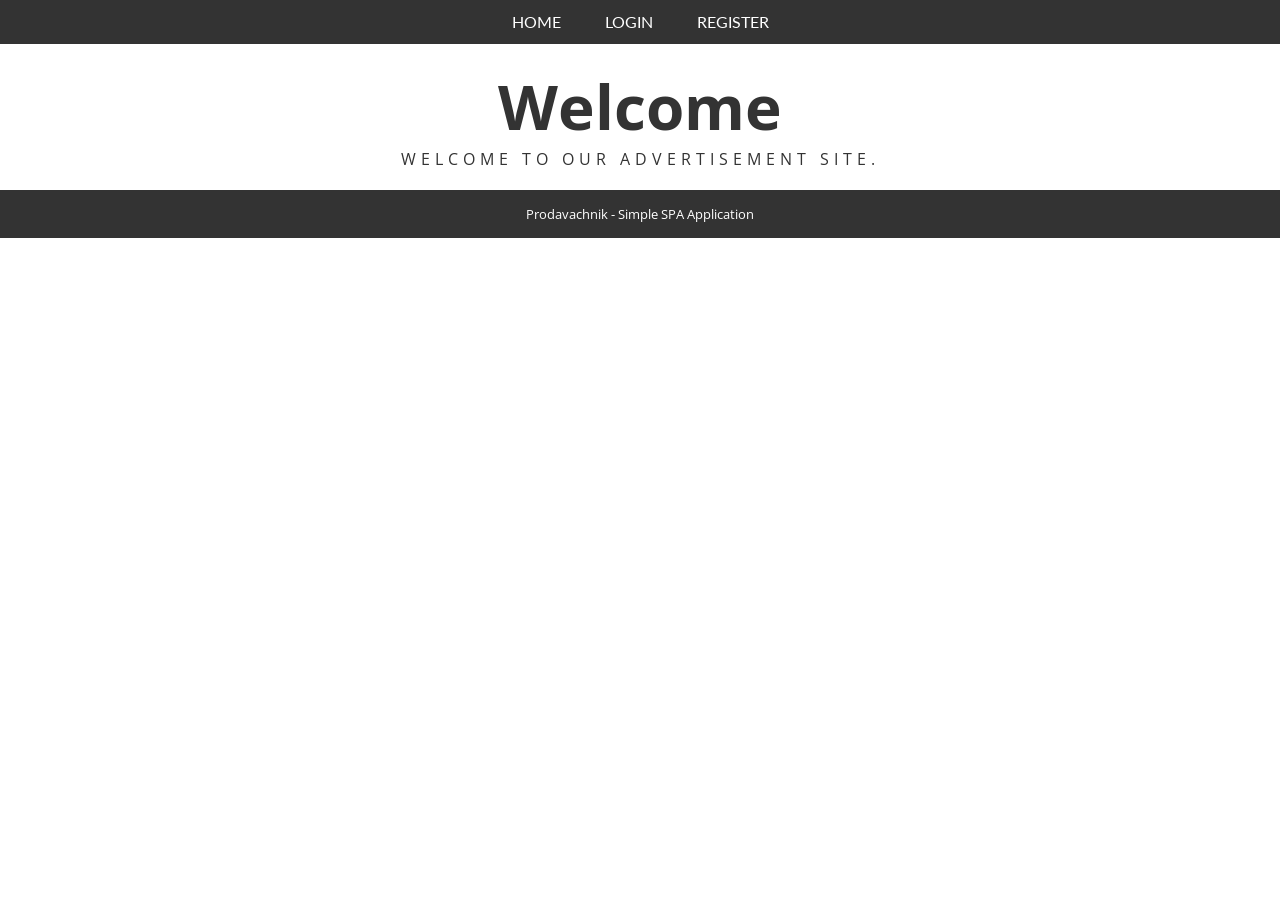
<file: 04.SPA/Exercises/index.html>
<!DOCTYPE html>
<html>
<head>
    <title>Prodavachnik</title>
    <script src="scripts/jquery-3.1.1.min.js"></script>
    <script src="./scripts/viewSettings.js"></script>
    <script src="./scripts/startApp.js"></script>
    <script src="./scripts/attachEvents.js"></script> 
    <script src="scripts/prodavachnik.js"></script>
    <link rel="stylesheet" type="text/css" href="styles/prodavachnik.css" />
    <link href="https://fonts.googleapis.com/css?family=Lato|Open+Sans" rel="stylesheet">
</head>

<body onload="startApp()">
<header id="menu" class="menu">
    <a href="#" id="linkHome" class="menu-item" >Home</a>
    <a href="#" id="linkLogin" class="menu-item">Login</a>
    <a href="#" id="linkRegister" class="menu-item">Register</a>
    <a href="#" id="linkListAds" class="menu-item">List Advertisements</a>
    <a href="#" id="linkCreateAd" class="menu-item">Create Advertisement</a>
    <a href="#" id="linkLogout" class="menu-item">Logout</a>
    <span id="loggedInUser" class="menu-item"></span>
    <div></div>
</header>

<main>
    <section id="loadingBox" class="loadingBox">Loading ...</section>

    <section id="infoBox" class="infoBox">Info</section>

    <section id="errorBox" class="errorBox">Error</section>

    <section id="viewHome" class="viewHome">
        <h1 class="title">Welcome</h1>
        <p class="body-text">Welcome to our advertisement site.</p>
    </section>

    <section id="viewLogin" class="viewLogin">
        <h1 class="titleForm">Please login</h1>
        <form id="formLogin" class="form">
            <div>Username:</div>
            <div><input type="text" name="username" required /></div>
            <div>Password:</div>
            <div><input type="password" name="passwd" required /></div>
            <div><input type="button" id="buttonLoginUser" value="Login" /></div>
        </form>
    </section>

    <section id="viewRegister" class="viewRegister">
        <h1 class="titleForm">Please register here</h1>
        <form id="formRegister" class="form">
            <div>Username:</div>
            <div><input type="text" name="username" required /></div>
            <div>Password:</div>
            <div><input type="password" name="passwd" required /></div>
            <div><input type="button" id="buttonRegisterUser" value="Register" /></div>
        </form>
    </section>

    <section id="viewAds" class="viewAds">
        <h1 class="titleForm">Advertisements</h1>
        <div id="ads" class="ads">
            <table>
                <tr>
                    <th>Title</th>
                    <th>Publisher</th>
                    <th>Description</th>
                    <th>Price</th>
                    <th>Date Published</th>
                    <th>Actions</th>
                </tr>
                <tr>
                    <td>Ad title</td>
                    <td>Ad author</td>
                    <td>Ad description</td>
                    <td>Price</td>
                    <td>Date published</td>
                    <td>
                        <a href="#">[Delete]</a>
                        <a href="#">[Edit]</a>
                    </td>
                </tr>
            </table>
        </div>
    </section>

    <section id="viewCreateAd" class="viewCreateAd">
        <h1 class="titleForm">Create new Advertisement</h1>
        <form id="formCreateAd" class="form">
            <div>Title:</div>
            <div><input type="text" name="title" required /></div>
            <div>Description:</div>
            <div><textarea name="description" rows="10" required></textarea></div>
            <div>Date Published:</div>
            <div><input type="date" name="datePublished" required /></div>
            <div>Price:</div>
            <div><input type="number" step="0.01" name="price" required /></div>
            <div><input type="button" id="buttonCreateAd" value="Create" /></div>
        </form>
    </section>

    <section id="viewEditAd" class="viewEditAd">
        <h1 class="titleForm">Edit existing advertisement</h1>
        <form id="formEditAd" class="form">
            <div><input type="hidden" name="id" required /></div>
            <div><input type="hidden" name="publisher" required /></div>
            <div>Title:</div>
            <div><input type="text" name="title" required /></div>
            <div>Description:</div>
            <div><textarea name="description" rows="10" required></textarea></div>
            <div>Date Published:</div>
            <div><input type="date" name="datePublished" required /></div>
            <div>Price:</div>
            <div><input type="number" step="0.01" name="price" required /></div>
            <div><input type="button" id="buttonEditAd" value="Edit" /></div>
        </form>
    </section>
    
</main>
<footer>Prodavachnik - Simple SPA Application</footer>
</body>
</html>
</file>
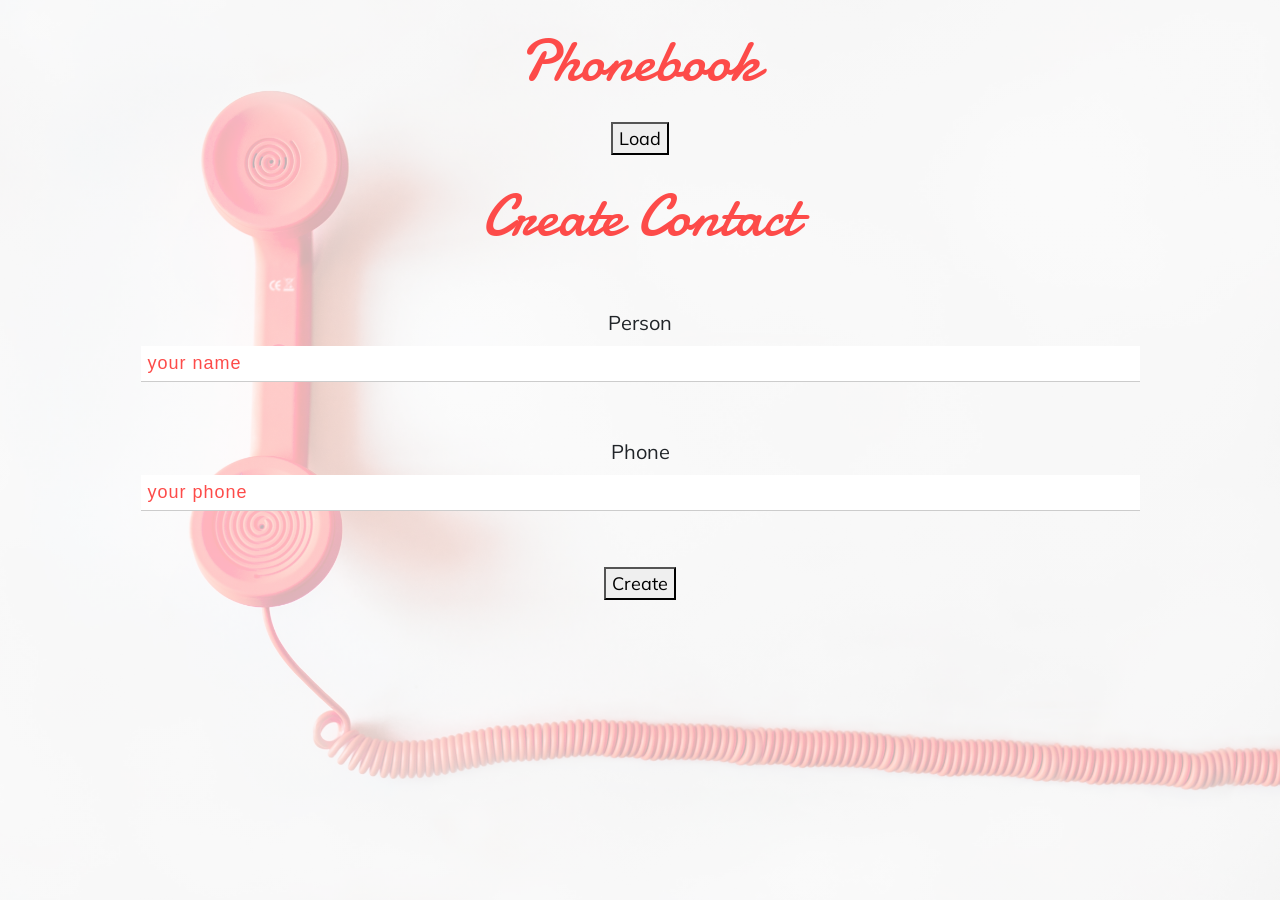
<file: 02.Ajax/Lab/P04_PhoneBook/index.html>
<!DOCTYPE html>
<html lang="en">

<head>
    <meta charset="UTF-8">

    <link rel="stylesheet" href="https://maxcdn.bootstrapcdn.com/bootstrap/4.0.0/css/bootstrap.min.css" integrity="sha384-Gn5384xqQ1aoWXA+058RXPxPg6fy4IWvTNh0E263XmFcJlSAwiGgFAW/dAiS6JXm"
        crossorigin="anonymous">

    <script src="https://code.jquery.com/jquery-3.1.1.min.js"></script>
    <link rel="stylesheet" href="style.css">
    <title>Phonebook</title>
</head>

<body>

    <div class="container">

        <div class="row">
        <div class="col-sm-12 text-center">
            <h2>
                Phonebook
            </h2>
            <ul id="phonebook"></ul>
            <button id="btnLoad">Load</button>
        </div>


        <div class="col-sm-12 text-center abs">
            <h2>
                Create Contact
            </h2>
            <div class="rel">
                <label for="person">Person</label>
                <input type="text" class="effect-1" id="person" placeholder="your name" />
                <span class="focus-border"></span>
            </div>

            <div class="rel">
                <label for="phone">Phone</label>
                <input type="text" class="effect-1" id="phone" placeholder="your phone" />
                <span class="focus-border"></span>

            </div>

            <div class="rel">

                <button id="btnCreate">Create</button>
            </div>
        </div>
    </div>

    </div>


    <script src="phonebook.js"></script>
</body>

</html>
</file>
<file: 04.SPA/Exercises/styles/prodavachnik.css>
*{
    margin: 0;
    padding: 0;
}

body{
    font-family: 'Open Sans', sans-serif;
    color: #333333;
    height: 100%;
}

.menu {
    font-family: 'Lato', sans-serif;
    background: #333333;
    text-align: center;
    padding: 10px;
    line-height: 1.5;
}

#menu a {
    display: none;
    text-decoration: none;
    padding: 5px 20px;
}

.menu-item {
    display: none;
    text-decoration: none;
    padding: 5px 20px;
    color: #fff;
    cursor: pointer;
    font-size: 16px;
    max-width: 160px;
    position: relative;
    text-transform: uppercase;
    transition: ease-in .3s;
}

.menu-item:hover{
    color: #00bbbb;
}


main > section {
    display: none;
    padding: 20px 5px;
}


.title{
    text-align: center;
    font-size: 62px;
}

.body-text{
    text-align: center;
    text-transform: uppercase;
    letter-spacing: 5px;
}

.titleForm{
    text-align: center;
    text-transform: uppercase;
    letter-spacing: 10px;
    padding: 10px;
}

.form{
    margin: 0 auto;
    background: #333333;
    text-align: center;
    width: 25%;
    padding: 20px;
    color: white;
}

input{
    border: none;
    box-shadow: none;
    background: none;
    outline: none;
    color:white;
    padding: 5px;
    margin: 20px;
    font: 16px 'Open Sans', sans-serif;
    border-bottom: 1px solid white;
    transition: .5s ease-in;
}

#infoBox, #errorBox, #loadingBox {
    width: 100%;
    color: white;
    text-align: center;
    padding: 15px;
    transition: .5s ease-in;
}

input[type=text]{
    color: white;
    font: 16px 'Open Sans', sans-serif;
}

input:focus{
    border-color: #00bbbb;
}

input[type=button]{
    border: 1px solid white;
    padding: 10px 25px;
    transition: all .2s ease-in-out;
}

input[type=button]:hover{
    background: #00bbbb;
    border-color: #00bbbb;
    transform: scale(1.1);
    cursor: pointer;
}

#loadingBox {
    background: #7CB3E9;
}
#infoBox {
    background: #393;
}
#errorBox {
    background: #F50;
}

table{
    margin: 0 auto;
    padding: 10px;
}

table th {
    background: #DDD;
    padding: 10px;
}

table td {
    padding: 5px 10px;
    background: #EEE;
}

.secondaryButton{
    text-decoration: none;
    color: #333333;
    padding: 5px 10px;
    transition: all .2s ease-in-out;
}

.secondaryButton:hover{
    cursor: pointer;
}

footer {
    background: #333333;
    color: white;
    padding: 15px 10px;
    font-size: 0.8em;
    text-align: center;

}
</file>
<file: 02.Ajax/Lab/P04_PhoneBook/style.css>
@import url('https://fonts.googleapis.com/css?family=Damion|Muli:400,600');

body {
  font-family: 'Muli', sans-serif;
  
  background: linear-gradient(rgba(255, 255, 255, 0.7), rgba(255, 255, 255, 0.7)), url('./cable-call-communication-33999.jpg') no-repeat center;
  background-position:top;
  background-size: cover;
  font-size:20px;
  height: 100vh; 
  
}

h2 {
  font-family: 'Damion', cursive;
  font-weight: 400;
  color: #fd4b49;
  text-align: center;
  position: relative;
  margin: 25px;
  font-size: 3em;
}

:focus {
  outline: none;
}

ul,button{
  list-style-type: none;
  font-size: 0.9em;
}

ul li a{
  color: #fd4b49;
  
}

input::placeholder {
  color:#fd4b49;
  padding: 7px;
}

:focus {
  outline: none;
}

input[type="text"] {
  font: 0.9em "Lato", Arial, sans-serif;
  color: #333;
  width: 100%;
  box-sizing: border-box;
  letter-spacing: 1px;
}

.rel{
  margin:5%;
  position:relative;
}

.effect-1
 {
  border: 0;
  padding: 7px 0;
  border-bottom: 1px solid #ccc;
}

.effect-1~.focus-border {
  position: absolute;
  bottom: 0;
  left: 0;
  width: 0;
  height: 2px;
  background-color: #fd4b49;
  transition: 0.4s;
}

.effect-1:focus~.focus-border {
  width: 100%;
  transition: 0.4s;
}
</file>
